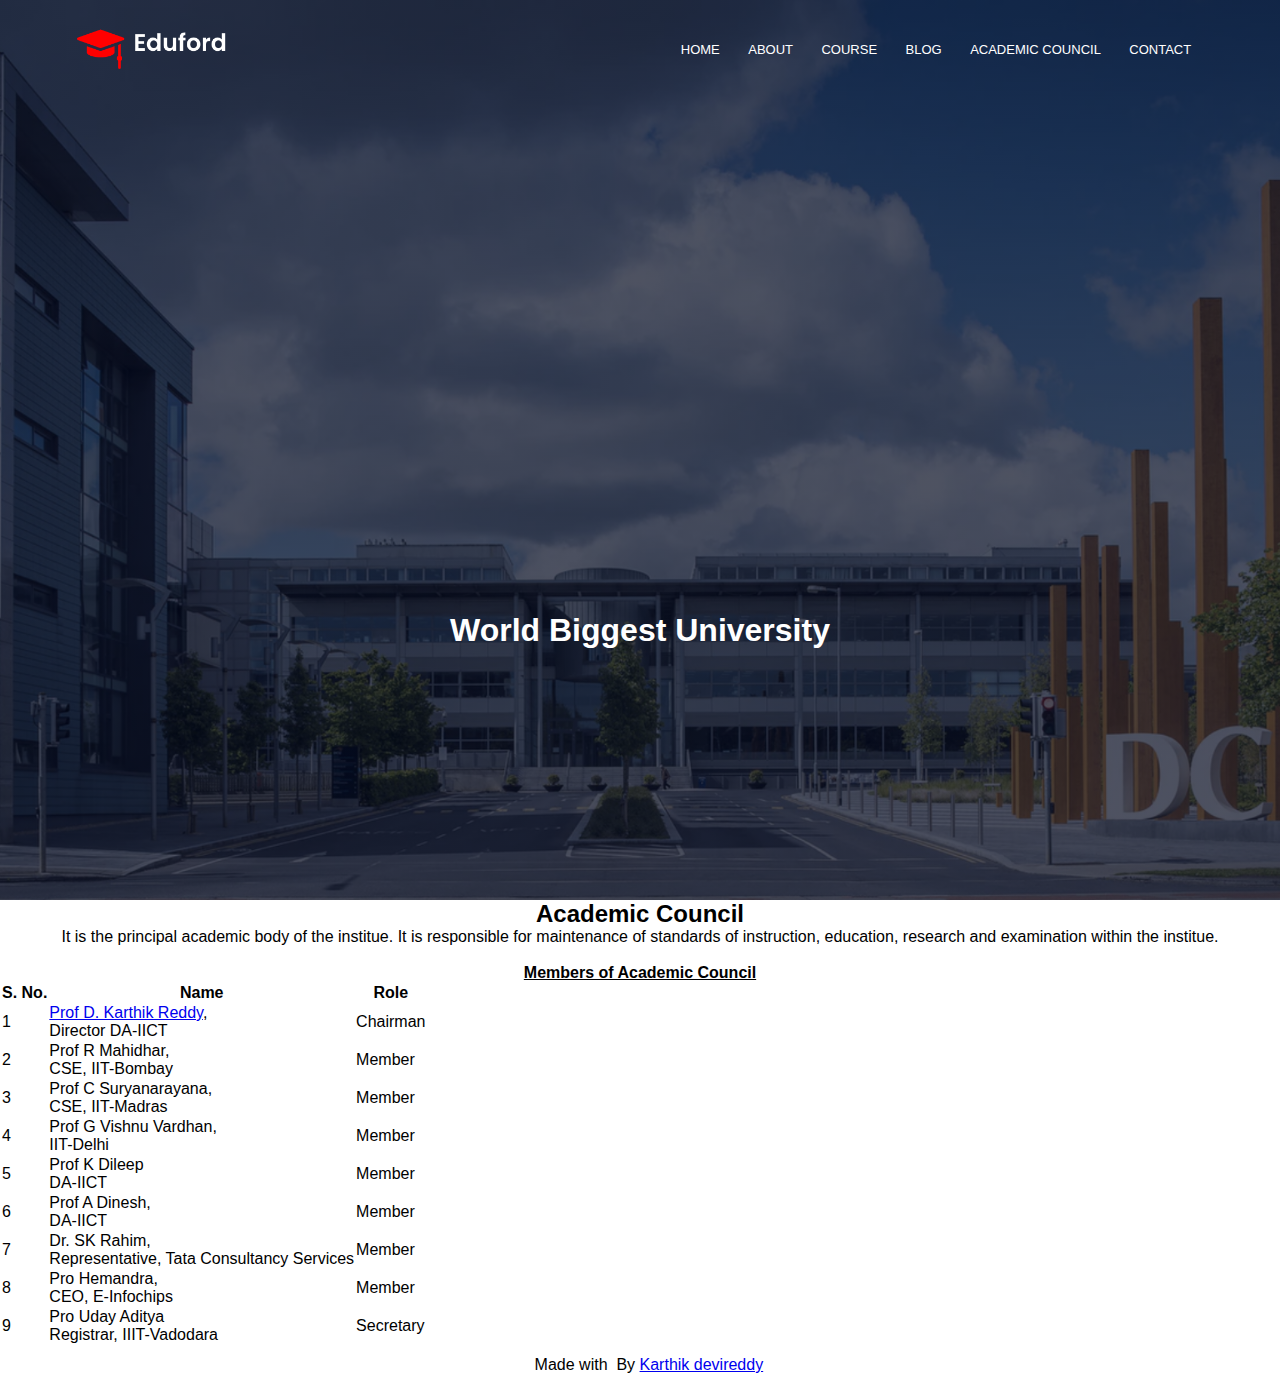
<file: academic council.html>
<!DOCTYPE html>
<html lang="en">
<html>
<head>
    <meta charset="UTF-8">
    <title>Eduford - World Biggest University</title>
    <!--Style Starts-->
    <link rel="icon" type="image/png" href="images/logo.png">
    <link href='https://fonts.googleapis.com/css?family=Oxygen:400,700' rel='stylesheet' type='text/css'>
    <link rel="stylesheet" href="https://maxcdn.bootstrapcdn.com/bootstrap/3.3.6/css/bootstrap.min.css" integrity="sha384-1q8mTJOASx8j1Au+a5WDVnPi2lkFfwwEAa8hDDdjZlpLegxhjVME1fgjWPGmkzs7" crossorigin="anonymous">
    <link rel="stylesheet" type="text/css" href="style.css">
</head>
<body>
     <!----Header---->
     <section class="header">
        <nav>
            <a href="#"><img src="images/logo.png" alt="Logo"></a>

            <div class="nav-links" id="navLinks">
                <i class="fa fa-times" onclick="hideMenu()"></i>

                <ul>
                    <li><a href="index.html">HOME</a></li>
                    <li><a href="about.html">ABOUT</a></li>
                    <li><a href="course.html">COURSE</a></li>
                    <li><a href="blog.html">BLOG</a></li>
                    <li><a href="academic council.html">ACADEMIC COUNCIL</a></li>
                    <li><a href="contact.html">CONTACT</a></li>
                </ul>
            </div>
            <i class="fa fa-bars" onclick="showMenu()"></i>

        </nav>
     </section>
        <div class="course-text-box">
            <h1>World Biggest University</h1>
        </div>
     <div class="contents-wrapper">
    
        <!-- Contents -->
        <div class="contents-wrapper">
            <!-- Contents starts here -->
            <div class="content">
                <center><h2>Academic Council</h2> It is the principal academic body of the institue. It is responsible for maintenance of standards of instruction, education, research and examination within the institue.</center>
                <div style="text-align: center;">
                    <h4>
                    <br/>
                    <u>Members of Academic Council</u>
                </h4>
                </div>
                <table class="table table-bordered table-responsive table-hover">
                    <thead>
                        <tr>
                            <th data-field="id">S. No.</th>
                            <th data-field="name">Name</th>
                            <th data-field="role">Role</th>
                        </tr>
                    </thead>
                    <tbody>
                        <tr>
                            <td>1</td>
                            <td>
                                <a href="https://karthikdev9985.github.io/PORTFOLIO/">Prof D. Karthik Reddy</a>,
                                <br/>Director DA-IICT
                            </td>
                            <td>Chairman</td>
                        </tr>
                        <tr>
                            <td>2</td>
                            <td>
                                Prof R Mahidhar,
                                <br/>CSE, IIT-Bombay
                            </td>
                            <td>Member</td>
                        </tr>
                        <tr>
                            <td>3</td>
                            <td>
                                Prof C Suryanarayana,
                                <br/>CSE, IIT-Madras
                            </td>
                            <td>Member</td>
                        </tr>
                        <tr>
                            <td>4</td>
                            <td>
                                Prof G Vishnu Vardhan,
                                <br/>IIT-Delhi
                            </td>
                            <td>Member</td>
                        </tr>
                        <tr>
                            <td>5</td>
                            <td>
                                Prof K Dileep
                                <br/>DA-IICT
                            </td>
                            <td>Member</td>
                        </tr>
                        <tr>
                            <td>6</td>
                            <td>
                                Prof A Dinesh,
                                <br/>DA-IICT
                            </td>
                            <td>Member</td>
                        </tr>
                        <tr>
                            <td>7</td>
                            <td>
                                Dr. SK Rahim,
                                <br/>Representative, Tata Consultancy Services
                            </td>
                            <td>Member</td>
                        </tr>
                        <tr>
                            <td>8</td>
                            <td>
                                Pro Hemandra,
                                <br/>CEO, E-Infochips
                            </td>
                            <td>Member</td>
                        </tr>
                        <tr>
                            <td>9</td>
                            <td>
                                Pro Uday Aditya
                                <br/>Registrar, IIIT-Vadodara
                            </td>
                            <td>Secretary</td>
                        </tr>
                    </tbody>
                </table>
            </div>
        </div>
        <!----Footer---->
    <section class="footer">
        <div class="icons">
            <a href="https://github.com/karthikdev9985" target="_blank"><i class="fa-brands fa-github"></i></a>
            <a href="https://instagram.com/___karthik._.devireddy._?igshid=ZGUzMzM3NWJiOQ==" target="_blank"><i class="fa-brands fa-instagram"></i></a>
            <a href="https://www.linkedin.com/in/devireddy-karthik-reddy-7554b7281?utm_source=share&utm_campaign=share_via&utm_content=profile&utm_medium=android_app" target="_blank"><i class="fa-brands fa-linkedin"></i></a>
            <a href="https://x.com/Karthikdevired9?t=EW_e2xBOQ2nRtt7oexXhVw&s=09" target="_blank"><i class="fa-brands fa-twitter"></i></a>
        </div>
        <pre><p>    Made with <i class="fa fa-heart" aria-hidden="true"></i> By <a href="https://karthikdev9985.github.io/PORTFOLIO/">Karthik devireddy</a></p></pre></div>
    </section>
</body>
</html>
</file>
<file: style.css>
* {
    margin: 0;
    padding: 0;
    font-family: 'Poppins', sans-serif;
}

.header {
    min-height: 100vh;
    width: 100;
    background-image: linear-gradient(rgba(4, 9, 30, 0.7), rgba(4, 9, 30, 0.7)), url(images/banner.png);
    background-position: center;
    background-size: cover;
    position: relative;
}

nav {
    display: flex;
    padding: 2% 6%;
    justify-content: space-between;
    align-items: center;
}

nav img {
    width: 150px;
}

.nav-links {
    flex: 1;
    text-align: right;
}

.nav-links ul li {
    list-style: none;
    display: inline-block;
    padding: 8px 12px;
    position: relative;
}

.nav-links ul li a {
    text-decoration: none;
    color: #fff;
    font-size: 13px;
}

.nav-links ul li a:hover {
    color: #f44336;
    text-decoration: underline;
    transition: 0.5s;
}

.text-box {
    width: 90%;
    color: #fff;
    position: absolute;
    top: 50%;
    left: 50%;
    transform: translate(-50%, -50%);
    text-align: center;
}

.text-box h1 {
    font-size: 60px;
    margin-top: 120px;
}

.text-box p {
    margin: 10px 0px 40px;
    font-size: 14px;
    color: #fff;
}

.hero-btn {
    text-decoration: none;
    color: #fff;
    border: 1px solid #fff;
    padding: 12px 34px;
    font-size: 13px;
    background: transparent;
}

.hero-btn:hover {
    border: 1px solid #f44336;
    background: #f44336;
    transition: 1s;
}

nav .fa {
    display: none;
}

@media(max-width: 700px) {
    .text-box h1 {
        font-size: 30px;
    }

    .text-box p {
        font-size: 12px;
    }


    .nav-links ul li {
        display: block;

    }

    .nav-links {
        position: fixed;
        background: #f44336;
        height: 100vh;
        width: 200px;
        top: 0%;
        right: -200%;
        text-align: left;
        z-index: 2;
    }

    nav .fa {
        display: block;
        color: #fff;
        margin: 10px;
        font-size: 22px;
        cursor: pointer;
    }

    .nav-links ul {
        padding: 30px;
    }
}

/*---Course---*/
.course {
    width: 80%;
    margin: auto;
    text-align: center;
    padding-top: 50px;
}

.course h1 {
    font-size: 35px;
    font-weight: 600;
}

.course p {
    font-size: 15px;
    font-weight: 400;
    padding-top: 10px;
}

.course .row {
    margin-top: 5%;
    display: flex;
    justify-content: space-between;
    padding: 10px;
}

.course-col {
    flex-basis: 31%;
    background: #fff3f3;
    border-radius: 10px;
    margin-bottom: 5%;
    padding: 20px 12px;
    box-sizing: border-box;
    transition: 0.5s;
}

.course-col:hover {
    box-shadow: 0 0 10px rgba(0, 0, 0, 0.2);
    cursor: pointer;
}

@media(max-width: 700px) {
    .row {
        flex-direction: column;
    }
}

/*---Campus---*/
.campus {
    width: 80%;
    margin: auto;
    text-align: center;
}

.campus h1 {
    font-size: 35px;
    font-weight: 600;
}

.campus p {
    font-size: 15px;
    font-weight: 400;
    padding-top: 10px;
}

.campus .row {
    margin-top: 5%;
    display: flex;
    justify-content: space-between;
    padding: 10px;
    margin-bottom: 5%;
}

.campus-col {
    flex-basis: 32%;
    border-radius: 10px;
    margin-bottom: 30px;
    position: relative;
    overflow: hidden;
}

.campus-col img {
    width: 100%;
    display: block;
}

.layer {
    background: transparent;
    height: 100%;
    width: 100%;
    position: absolute;
    top: 0;
    left: 0;
    transition: 0.5s;
}

.layer:hover {
    background: rgba(226, 0, 0, 0.7);
    cursor: pointer;
}

.layer h3 {
    width: 100%;
    bottom: 10px;
    color: #fff;
    font-size: 20px;
    font-weight: 500;
    position: absolute;
    opacity: 0;
    transition: 0.5s;
}

.layer:hover h3 {
    bottom: 49%;
    opacity: 1;
    cursor: pointer;
}

/*---Facilities---*/
.facilities {
    width: 80%;
    margin: auto;
    text-align: center;
}

.facilities h1 {
    font-size: 35px;
    font-weight: 600;
}

.facilities p {
    font-size: 15px;
    font-weight: 400;
    padding-top: 10px;
}

.facilities .row {
    margin-top: 5%;
    display: flex;
    justify-content: space-between;
    padding: 10px;
    margin-bottom: 5%;
}

.facilities-col {
    flex-basis: 31%;
    border-radius: 10px;
    margin-bottom: 30px;
    text-align: left;
}

.facilities-col img {
    width: 100%;
    border-radius: 10px;
}

.facilities-col p {
    padding: 0;
}

/*---Testimonials---*/
.testimonials {
    width: 80%;
    margin: auto;
    text-align: center;
}

.campus h1 {
    font-size: 35px;
    font-weight: 600;
}

.testimonials p {
    font-size: 15px;
    font-weight: 400;
    padding-top: 10px;
}

.testimonials .row {
    margin-top: 5%;
    display: flex;
    justify-content: space-between;
    padding: 10px;
    margin-bottom: 5%;
}

.testimonials-col {
    flex-basis: 45%;
    border-radius: 10px;
    margin-bottom: 30px;
    text-align: left;
    background: #fff3f3;
    display: flex;
}

.testimonials-col img {
    height: 50px;
    margin-left: 5px;
    margin-right: 30px;
    border-radius: 50px;
}

.testimonials-col p {
    margin: 0px;
}

.testimonials-col h3 {
    font-size: 18px;
}

.testimonials-col .fa {
    color: #f44336;
}

/*---Call For Action---*/
.cfa {
    width: 80%;
    margin: auto;
    background-image: linear-gradient(rgba(0, 0, 0, 0.7), rgba(0, 0, 0, 0.7)), url(images/banner2.jpg);
    background-position: center;
    background-size: cover;
    border-radius: 10px;
    text-align: center;
    padding: 100px 0;
    margin-bottom: 5%;
}

.cfa h1 {
    color: #fff;
    padding-bottom: 30px;
}

@media(max-width: 700px) {
    .cfa {
        width: 100%;
        border-radius: 0%;
    }

    .cfa h1 {
        font-size: 20px;
    }
}
/*---Footer---*/
.footer {
    width: 100%;
    text-align: center;
}

.footer h4 {
    margin-top: 20px;
    margin-bottom: 10px;
}

.footer p {
    margin-top: 10px;
    margin-bottom: 10px;
}

.icons .fa {
    color: #f44336;
    padding-right: 15px;
}

.fa-heart {
    color: #f44336;
}

@media(max-width: 700px) {
    .footer p {
        font-size: 15px;
        padding: 20px;
    }
}

/*---About Page---*/
.sub-header {
    min-height: 50vh;
    width: 100;
    background-image: linear-gradient(rgba(4, 9, 30, 0.7), rgba(4, 9, 30, 0.7)), url(images/about.jpg);
    background-position: center;
    background-size: cover;
    position: relative;
}

.about-box{
    width: 90%;
    color: #fff;
    position: absolute;
    top: 70%;
    left: 50%;
    transform: translate(-50%, -50%);
    text-align: center;
}

.about-us{
    padding-top: 20px;
    width: 80%;
    margin: auto;
    text-align: left;
    padding-bottom: 5%;

}
.about-us .row{
    display: flex;
    flex-basis: 48%;
    border-radius: 10px;
}

.about-col h1{
    padding-top: 15px;
    margin: 20px;
}

.about-col p{
    margin: 20px;
}

.about-col a{
    margin: 20px;
}

.about-col img{
    width: 100%;
    border-radius: 10px;
}

.about-col p{
    padding-top: 15px;
    padding-bottom: 15px;
}

.hero-btn-red{
    text-decoration: none;
    color: #f44336;
    border: 1px solid #f44336;
    padding: 12px 34px;
    font-size: 13px;
    background: transparent;
    transition: 0.5s;
}

.hero-btn-red:hover {
    color: black;
    border: 1px solid #f44336;
    background: #f44336;
    transition: 1s;
}

@media(max-width: 700px) {
    .about-col{
        padding-top: 30px;
    }

    .about-us{
        padding-top: 0;
    }
}
/*----Course---*/
.course-header{
    min-height: 50vh;
    width: 100;
    background-image: linear-gradient(rgba(4, 9, 30, 0.7), rgba(4, 9, 30, 0.7)), url(images/background.jpg);
    background-position: center;
    background-size: cover;
    position: relative;
}
.course-text-box{
    width: 90%;
    color: #fff;
    position: absolute;
    top: 70%;
    left: 50%;
    transform: translate(-50%, -50%);
    text-align: center;
}

.blog-text-box{
    width: 90%;
    color: #fff;
    position: absolute;
    top: 70%;
    left: 50%;
    transform: translate(-50%, -50%);
    text-align: center;
}

.blog{
    padding-top: 30px;
    width: 80%;
    margin: auto;
    text-align: center;
    padding-bottom: 30px;
}

.blog .row{
    display: flex;
    border-radius: 10px;
}

.blog-left{
    flex-basis: 60%;
    text-align: left;
}

.blog-left img{
    width: 100%;
}

.blog-right{
    flex-basis: 40%;
    text-align: center;
}

.blog-right h3{
    background: #f44336;
    color: #fff;
    font-size: 16px;
    padding: 5px;
}

.blog-right div{
    color: #555;
    padding-top: 10px;
}

.comment-box{
    margin-top: 30px;
}

.comment-box h3{
    text-align: left;
}

.comment-form input, .comment-form textarea{
    border: none;
    background: #f0f0f0;
    width: 100%;
    padding: 10px;
    margin-top: 20px;
    box-sizing: border-box;
}

.comment-form button{
    margin-top: 10px;
}

@media(max-width: 700px){
    .comment-form button{
        margin-bottom: 10px;
    }

    .blog-right{
        width: 100%;
    }
}

.location{
    width: 80%;
    margin: auto;
    text-align: center;
    padding: 50px 0;
}

.location iframe{
    width: 100%;
}

.contact-us{
    width: 80%;
    margin: auto;
    text-align: center;
}

.contact-us .row{
    width: 80%;
    display: flex;
}

.contact-col{
    flex-basis: 60%;
}

.contact-col i{
    margin-top: 10%;
}

.contact-box{
    width: 100%;
    margin-top: 30px;
    margin-left: 120px;
}

.contact-box h3{
    text-align: left;
}

.contact-form input, .contact-form textarea{
    border: none;
    background: #f0f0f0;
    width: 100%;
    padding: 10px;
    margin-top: 20px;
    box-sizing: border-box;
}

.contact-form button{
    margin-top: 10px;
}


@media(max-width: 700px){
    .contact-col{
        margin-left: 80px;
    }

    .contact-box{
        margin-left: 0px;
    }
    
}
</file>
